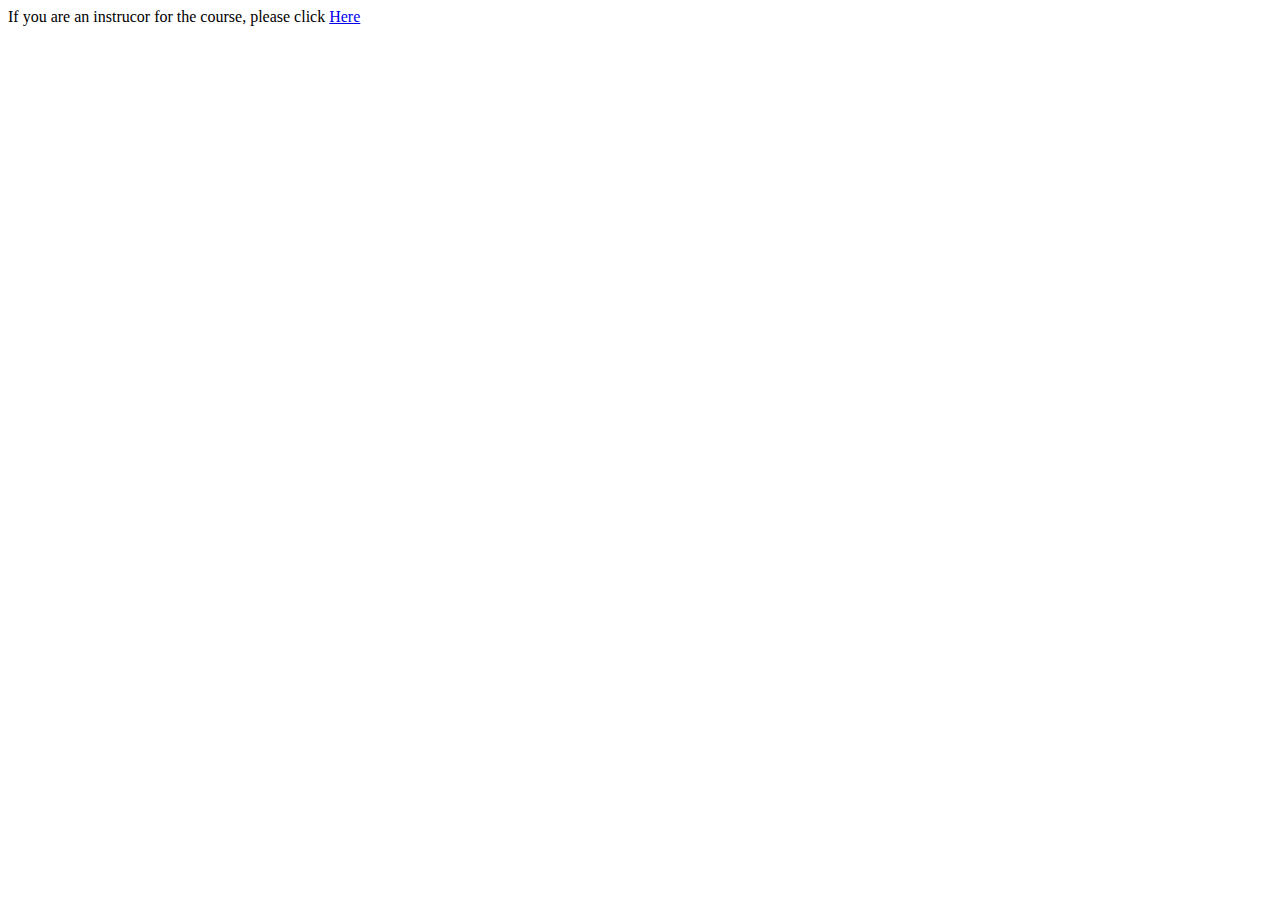
<file: public_html/cvs2019.html>
<html>
	<head>
		<title> CV by Abhijeet Mishra </title>
	</head>
	<body>
		<p id = "_forIns"> If you are an instrucor for the course, please click <a href = "javascript:signIn()">Here</a></p>
		<form action="#" method="post"  id="signin_form" hidden >
			<label>Instructor Name : </label><input type = "text" name = "iname" required><br>
			<label>Password :	 </label><input type = "password" id = ipass required>
			<input type="button"  id="_signin_submit"  onclick="signin_submit()"> Click here</input>
		</form>
		<script type="text/javascript">
		
			function signIn(){
				var element = document.getElementById("signin_form");
				element.style.display = "block";
				document.getElementById("_forIns").style.display = "none";
			}
			function signin_submit(){
				if(document.getElementById("ipass").value == "spring2019")
					alert("successfull sign in");
					window.location("./cvdir/cvroute");
			}
		</script>
	</body>
</html>
</file>
